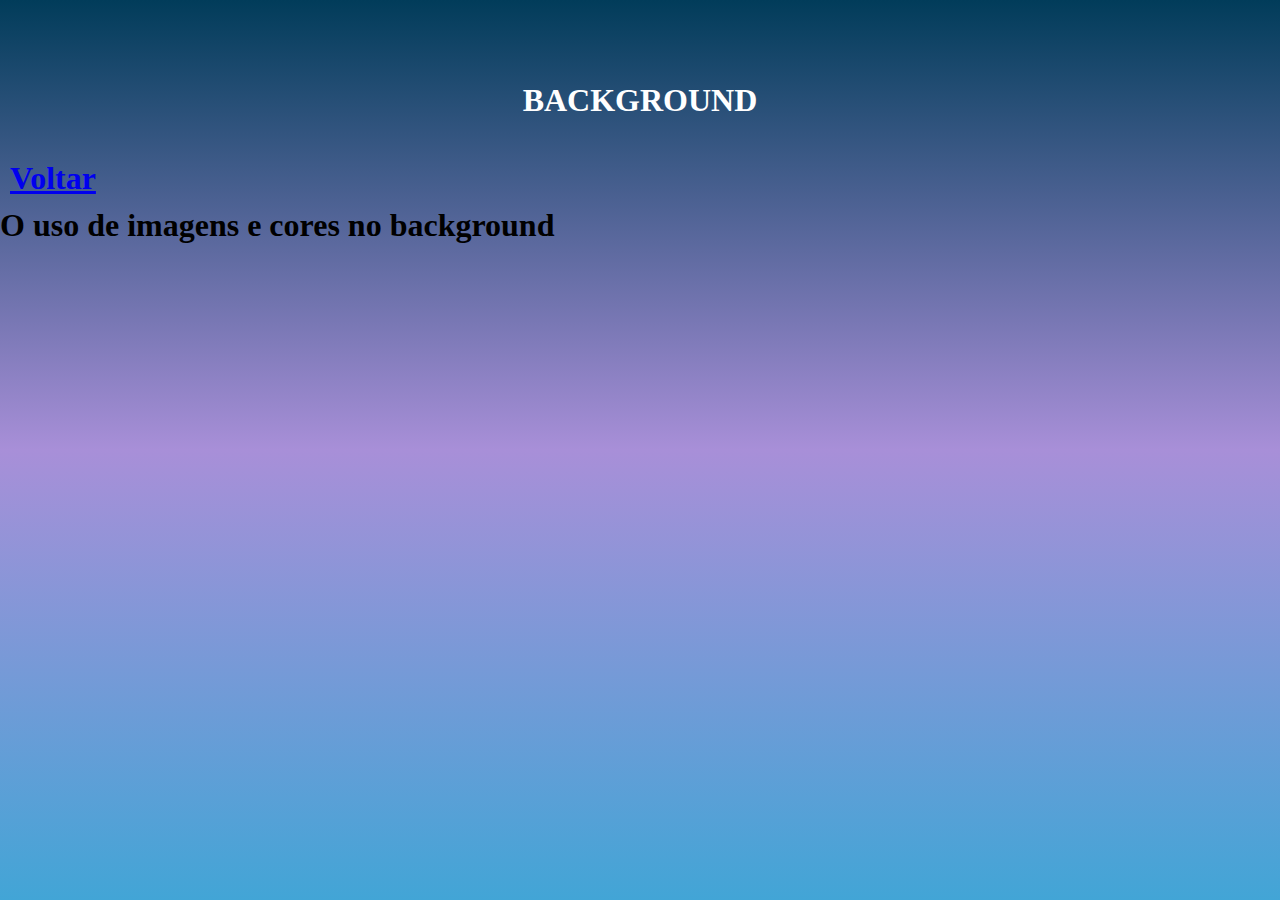
<file: background.html>
<!DOCTYPE html>
<html lang="pt-br">
<head>
    <meta charset="UTF-8">
    <meta http-equiv="X-UA-Compatible" content="IE=edge">
    <meta name="viewport" content="width=device-width, initial-scale=1.0">
    <title>Background</title>
    <link rel="stylesheet" href="background.css">
</head>
<body>

    <header>
        <h1 class="titulo">BACKGROUND</h1>
    </header>

    <main class="main">

        <div class="back">
            <h1><a href="index.html">Voltar</a></h1>
        </div>
    
        <div><h1>O uso de imagens e cores no background</h1></div>
        <div></div>


    </main>
    

</body>
</html>
</file>
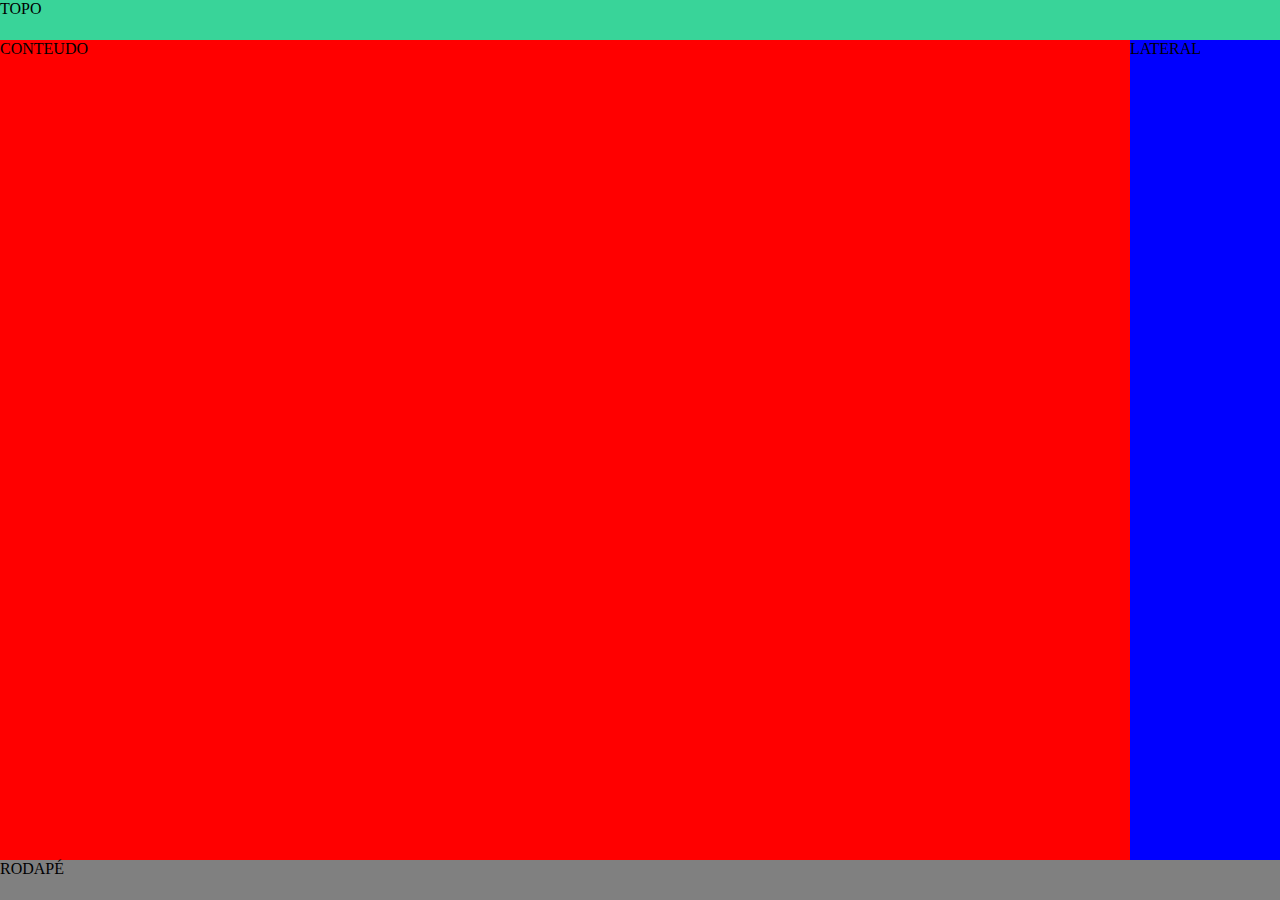
<file: position.html>
<!DOCTYPE html>
<html lang="en">
<head>
    <meta charset="UTF-8">
    <meta http-equiv="X-UA-Compatible" content="IE=edge">
    <meta name="viewport" content="width=device-width, initial-scale=1.0">
    <title>Document</title>
    <link rel="stylesheet" href="position.css">
</head>

<body>

    <header>TOPO</header>

    <main>CONTEUDO</main>

    <aside>LATERAL</aside>

    <footer>RODAPÉ</footer>

</body>
</html>
</file>
<file: background.css>
*{
  margin: 0px;  
}

header{
    height: 100px;
    margin-top: 50px;
    background-image: url(https://cdn.mos.cms.futurecdn.net/4MLyNZ66GSMUp7z49Q8k3K.jpg);
    background-size: cover;

    display: flex;
    justify-content: center;
    align-items: center;
    
}
.titulo{
    color: white;
    
} 

body{

    background: linear-gradient(to bottom, #013c5a, #a88fd8, #42a5d6);
    background-attachment: fixed;
    
}

.back{
    margin: 10px;
}
</file>
<file: position.css>
body{
    margin: 0;
    height: 100vh;
    display: grid;
    grid-template-areas:
    "header header"
    "main aside"
    "footer footer";

    grid-template-rows: 40px 1fr 40px ;
    grid-template-columns: 1fr 150px;
}

header{
    grid-area: header;
    background-color: rgb(57, 212, 153);
}
main{
    grid-area: main;
    background-color: red;
}
aside{
    grid-area: aside;
    background-color: blue;
}
footer{
    grid-area: footer;
    background-color: gray;
}
</file>
